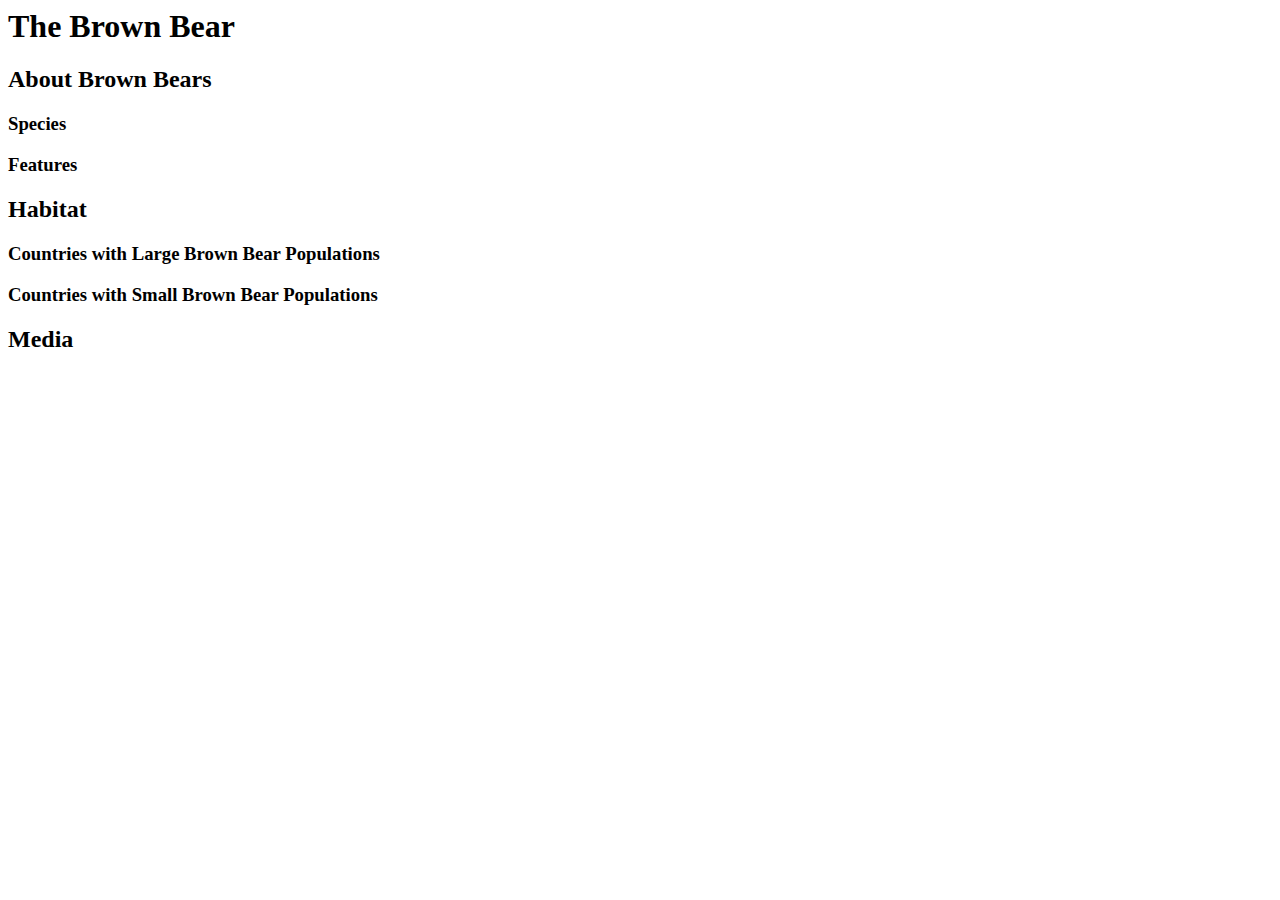
<file: Learn HTML/Introduction to HTML/attributes.html>
<body>
  <h1>The Brown Bear</h1>
  <div id = "introduction">
    <h2>About Brown Bears</h2>
    <h3>Species</h3>
    <h3>Features</h3>
  </div>
  <div id = "habitat">
    <h2>Habitat</h2>
    <h3>Countries with Large Brown Bear Populations</h3>
    <h3>Countries with Small Brown Bear Populations</h3>
  </div>
  <div id = "media">
    <h2>Media</h2>
  </div>
</body>
</file>
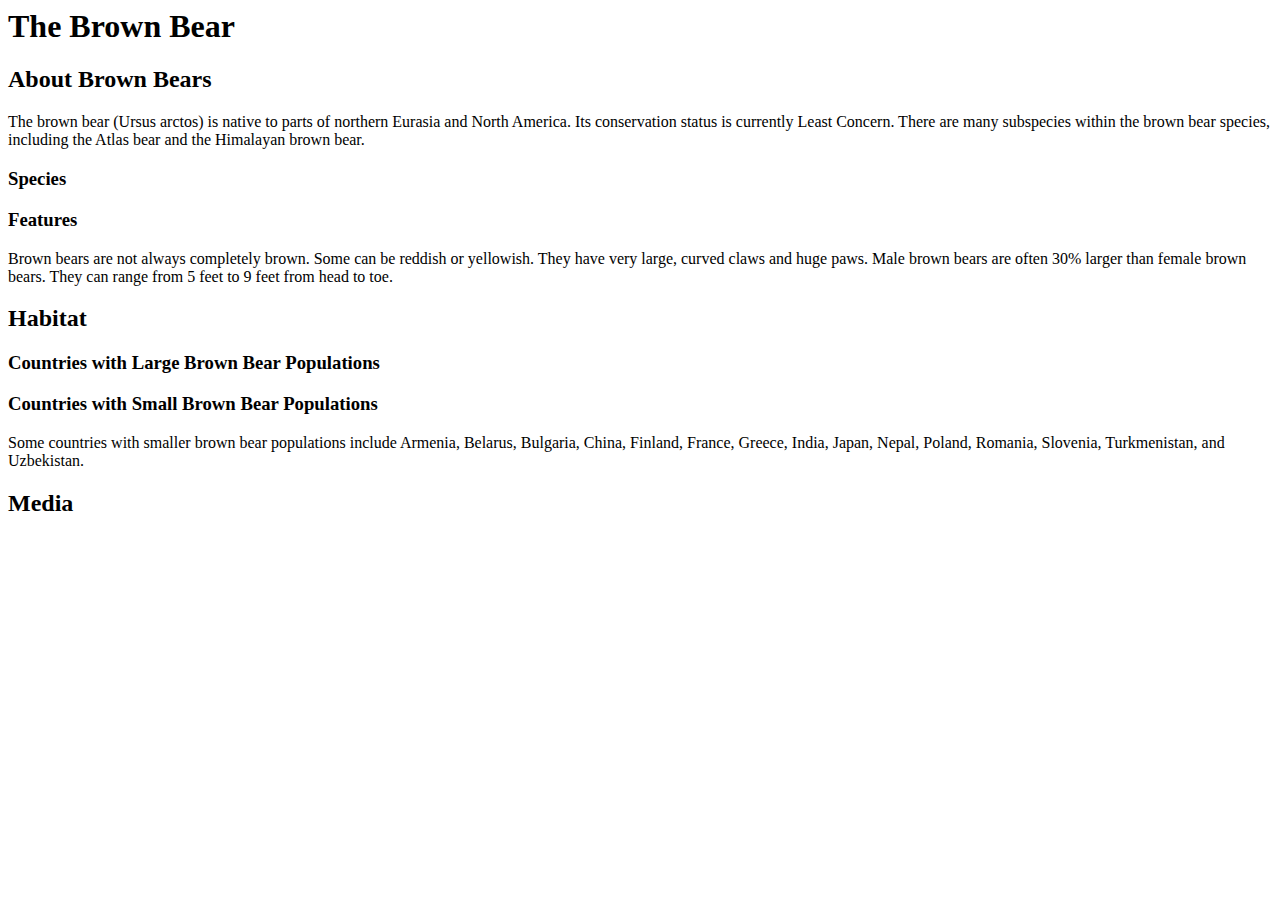
<file: Learn HTML/Introduction to HTML/displayingText.html>
<body>
  <h1>The Brown Bear</h1>
  <div id = "introduction">
    <h2>About Brown Bears</h2>
      <p>The brown bear (Ursus arctos) is native to parts of northern Eurasia and North America. Its conservation status is currently Least Concern. There are many subspecies within the brown bear species, including the Atlas bear and the Himalayan brown bear.</p>
     <h3>Species</h3>
    <h3>Features</h3>
      <p>Brown bears are not always completely brown. Some can be reddish or yellowish. They have very large, curved claws and huge paws. Male brown bears are often 30% larger than female brown bears. They can range from 5 feet to 9 feet from head to toe.</p>
  </div>
  <div id = "habitat">
    <h2>Habitat</h2>
    <h3>Countries with Large Brown Bear Populations</h3>
    <h3>Countries with Small Brown Bear Populations</h3>
      <p>Some countries with smaller brown bear populations include Armenia, Belarus, Bulgaria, China, Finland, France, Greece, India, Japan, Nepal, Poland, Romania, Slovenia, Turkmenistan, and Uzbekistan.</p>
  </div>
  <div id = "media">
    <h2>Media</h2>
  </div>
</body>
</file>
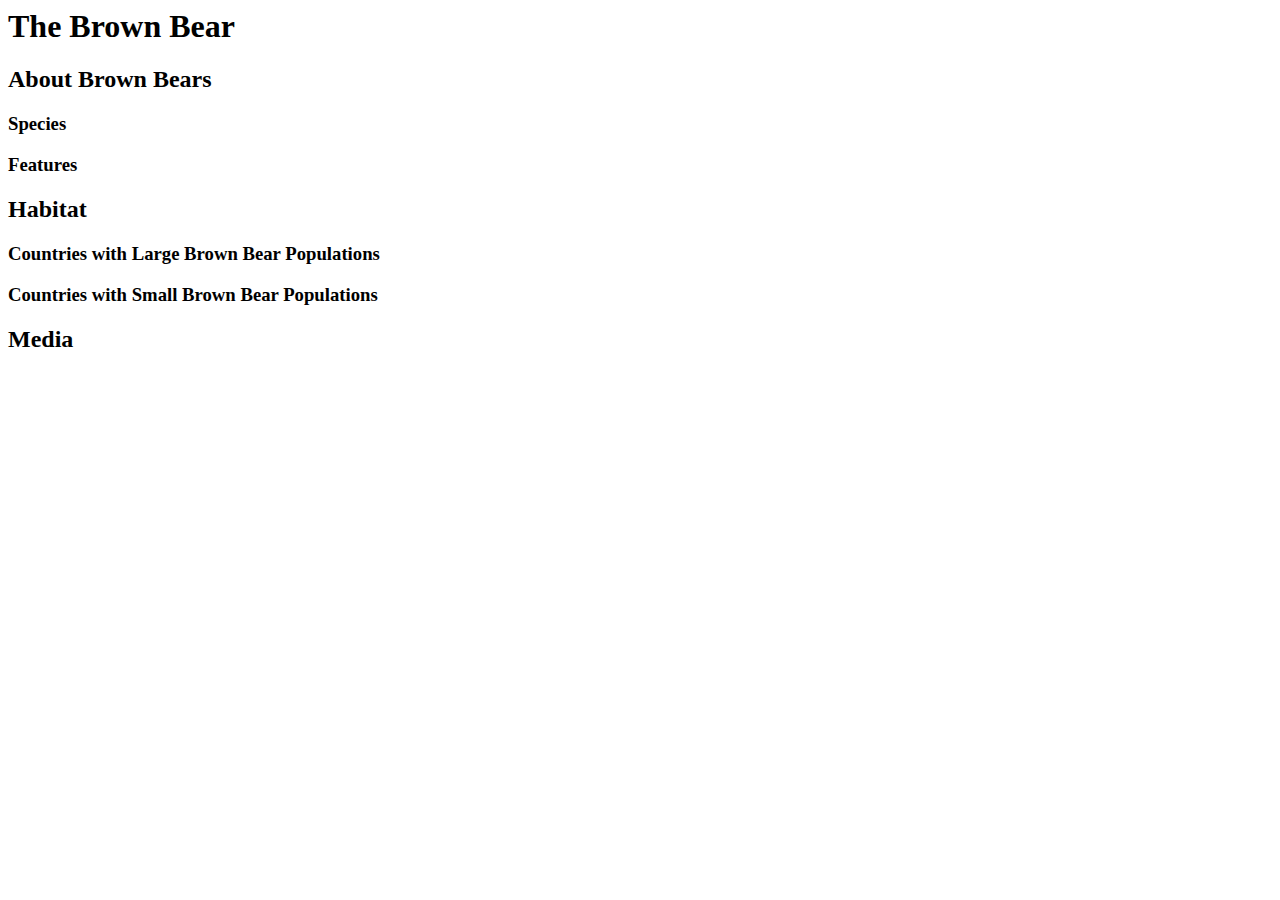
<file: Learn HTML/Introduction to HTML/divs.html>
<body>
  <h1>The Brown Bear</h1>
  <div>
    <h2>About Brown Bears</h2>
    <h3>Species</h3>
    <h3>Features</h3>
  </div>
  <div>
    <h2>Habitat</h2>
    <h3>Countries with Large Brown Bear Populations</h3>
    <h3>Countries with Small Brown Bear Populations</h3>
  </div>
  <div>
    <h2>Media</h2>
  </div>
</body>
</file>
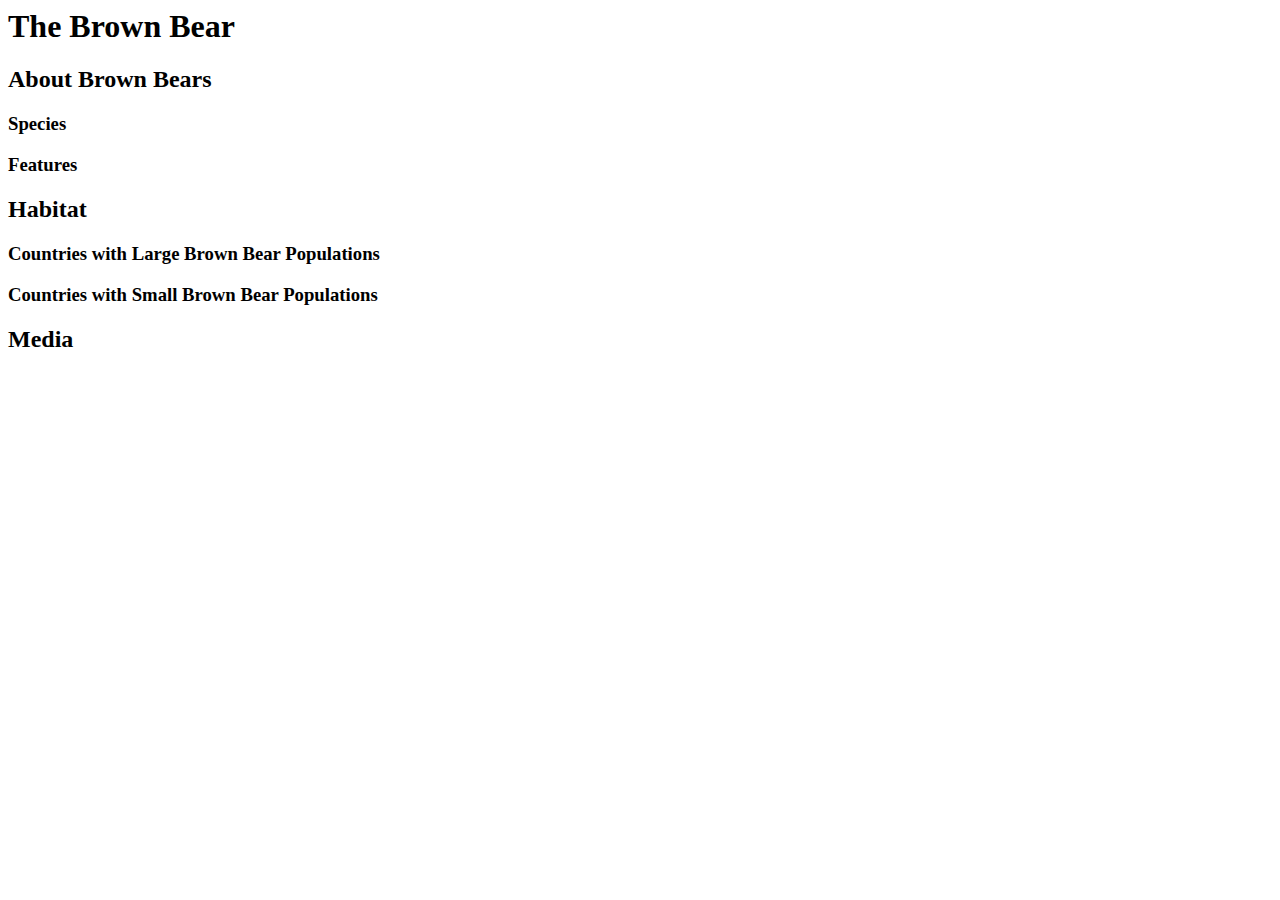
<file: Learn HTML/Introduction to HTML/headings.html>
<body>
  <h1>The Brown Bear</h1>
  <h2>About Brown Bears</h2>
  <h3>Species</h3>
  <h3>Features</h3>
  <h2>Habitat</h2>
  <h3>Countries with Large Brown Bear Populations</h3>
  <h3>Countries with Small Brown Bear Populations</h3>
  <h2>Media</h2>  
</body>
</file>
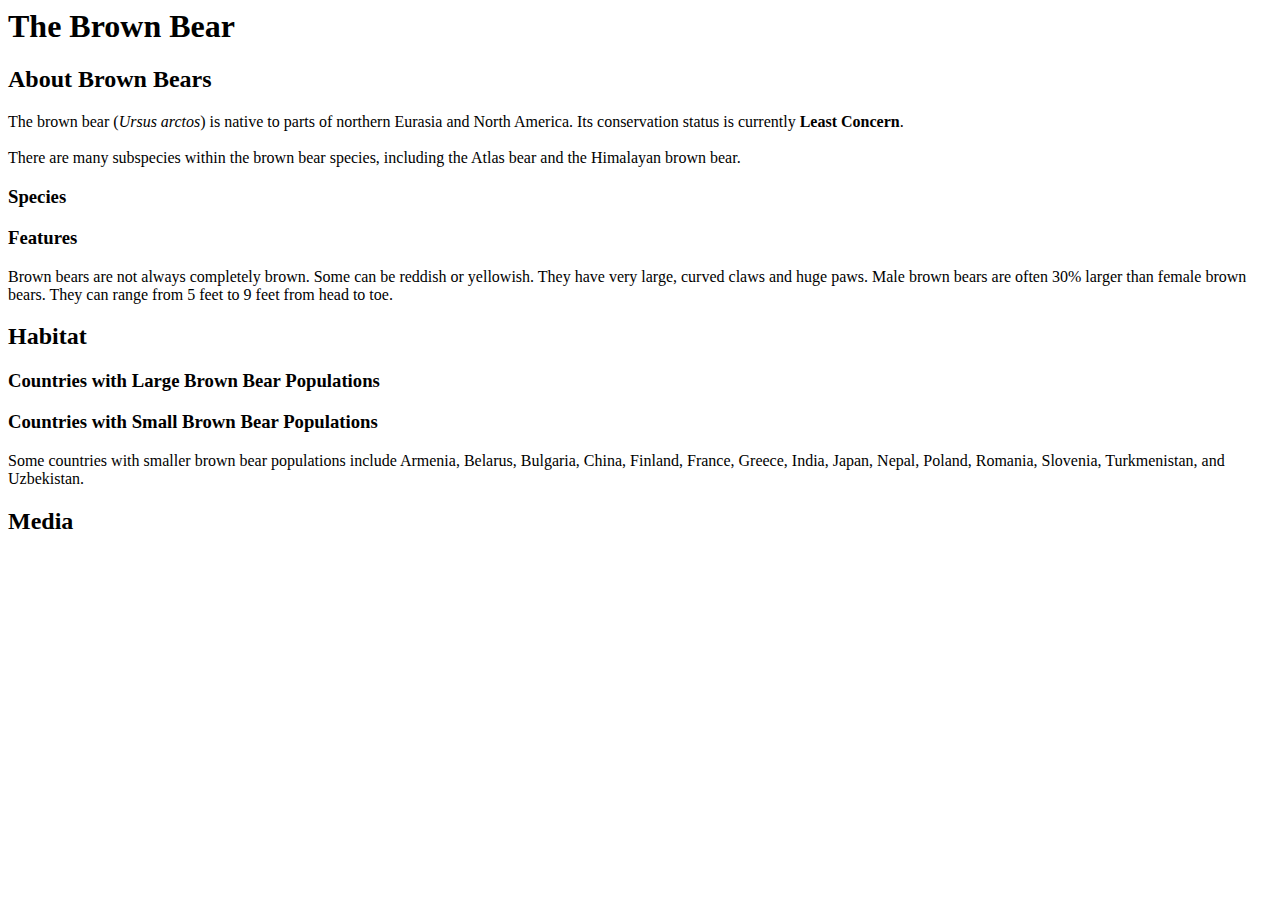
<file: Learn HTML/Introduction to HTML/lineBreaks.html>
<body>
  <h1>The Brown Bear</h1>
  <div id="introduction">
    <h2>About Brown Bears</h2>
    <p>The brown bear (<em>Ursus arctos</em>) is native to parts of northern Eurasia and North America. Its conservation status is currently <strong>Least Concern</strong>. <br><br> There are many subspecies within the brown bear species, including the Atlas bear and the Himalayan brown bear.</p>
    <h3>Species</h3>
    <h3>Features</h3>
    <p>Brown bears are not always completely brown. Some can be reddish or yellowish. They have very large, curved claws and huge paws. Male brown bears are often 30% larger than female brown bears. They can range from 5 feet to 9 feet from head to toe.</p>
  </div>
  <div id="habitat">
    <h2>Habitat</h2>
    <h3>Countries with Large Brown Bear Populations</h3>
    <h3>Countries with Small Brown Bear Populations</h3>
    <p>Some countries with smaller brown bear populations include Armenia, Belarus, Bulgaria, China, Finland, France, Greece, India, Japan, Nepal, Poland, Romania, Slovenia, Turkmenistan, and Uzbekistan.</p>
  </div>
  <div id="media">
    <h2>Media</h2>
  </div>
</body>
</file>
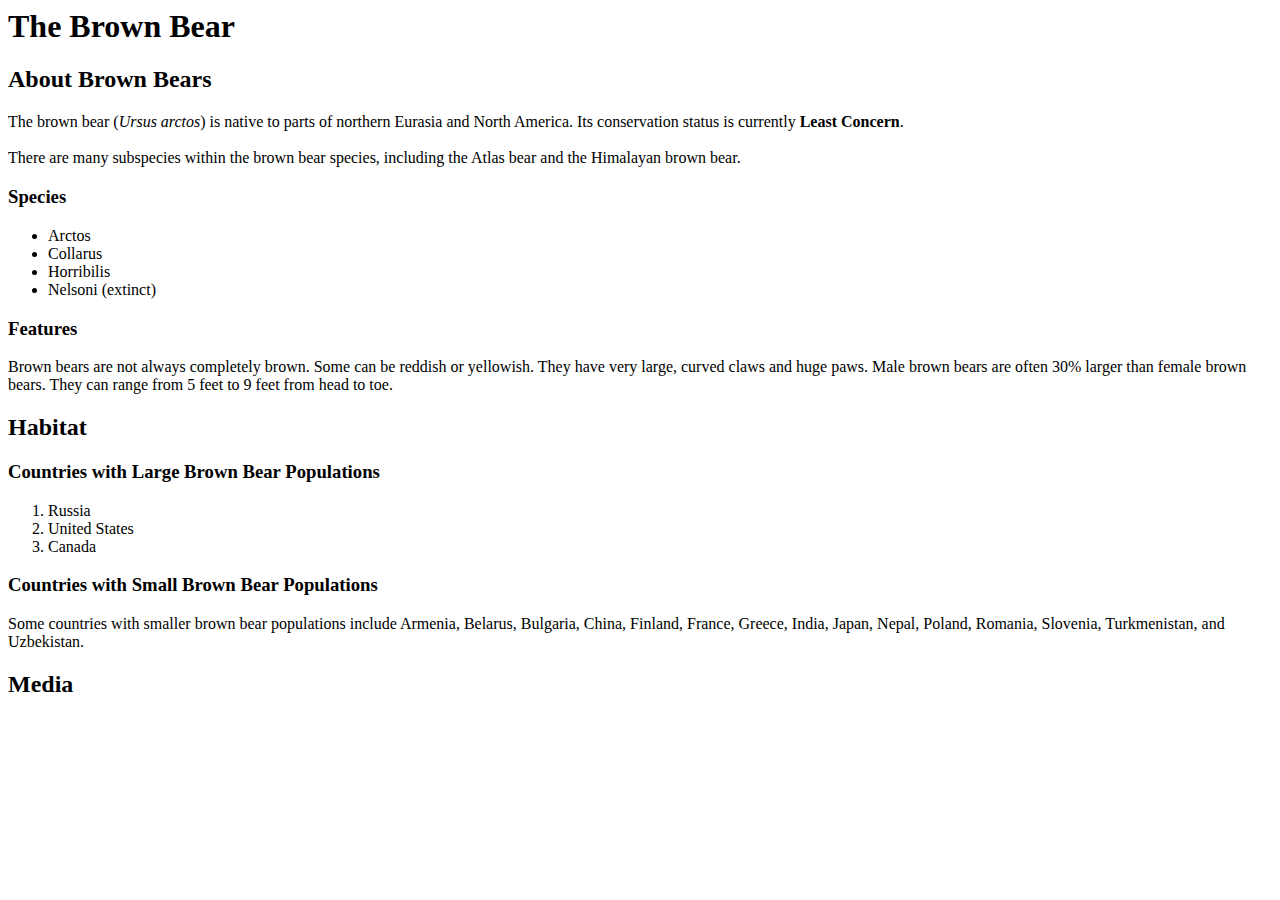
<file: Learn HTML/Introduction to HTML/orderedLists.html>
<body>
  <h1>The Brown Bear</h1>
  <div id="introduction">
    <h2>About Brown Bears</h2>
    <p>The brown bear (<em>Ursus arctos</em>) is native to parts of northern Eurasia and North America. Its conservation status is currently <strong>Least Concern</strong>.<br /><br /> There are many subspecies within the brown bear species, including the Atlas bear and the Himalayan brown bear.</p>
    <h3>Species</h3>
    <ul>
      <li>Arctos</li>
      <li>Collarus</li>
      <li>Horribilis</li>
      <li>Nelsoni (extinct)</li>
    </ul>
    <h3>Features</h3>
    <p>Brown bears are not always completely brown. Some can be reddish or yellowish. They have very large, curved claws and huge paws. Male brown bears are often 30% larger than female brown bears. They can range from 5 feet to 9 feet from head to toe.</p>
  </div>
  <div id="habitat">
    <h2>Habitat</h2>
    <h3>Countries with Large Brown Bear Populations</h3>
      <ol>
        <li>Russia</li>
        <li>United States</li>
        <li>Canada</li>
      </ol>
    <h3>Countries with Small Brown Bear Populations</h3>
    <p>Some countries with smaller brown bear populations include Armenia, Belarus, Bulgaria, China, Finland, France, Greece, India, Japan, Nepal, Poland, Romania, Slovenia, Turkmenistan, and Uzbekistan.</p>
  </div>
  <div id="media">
    <h2>Media</h2>
  </div>
</body>
</file>
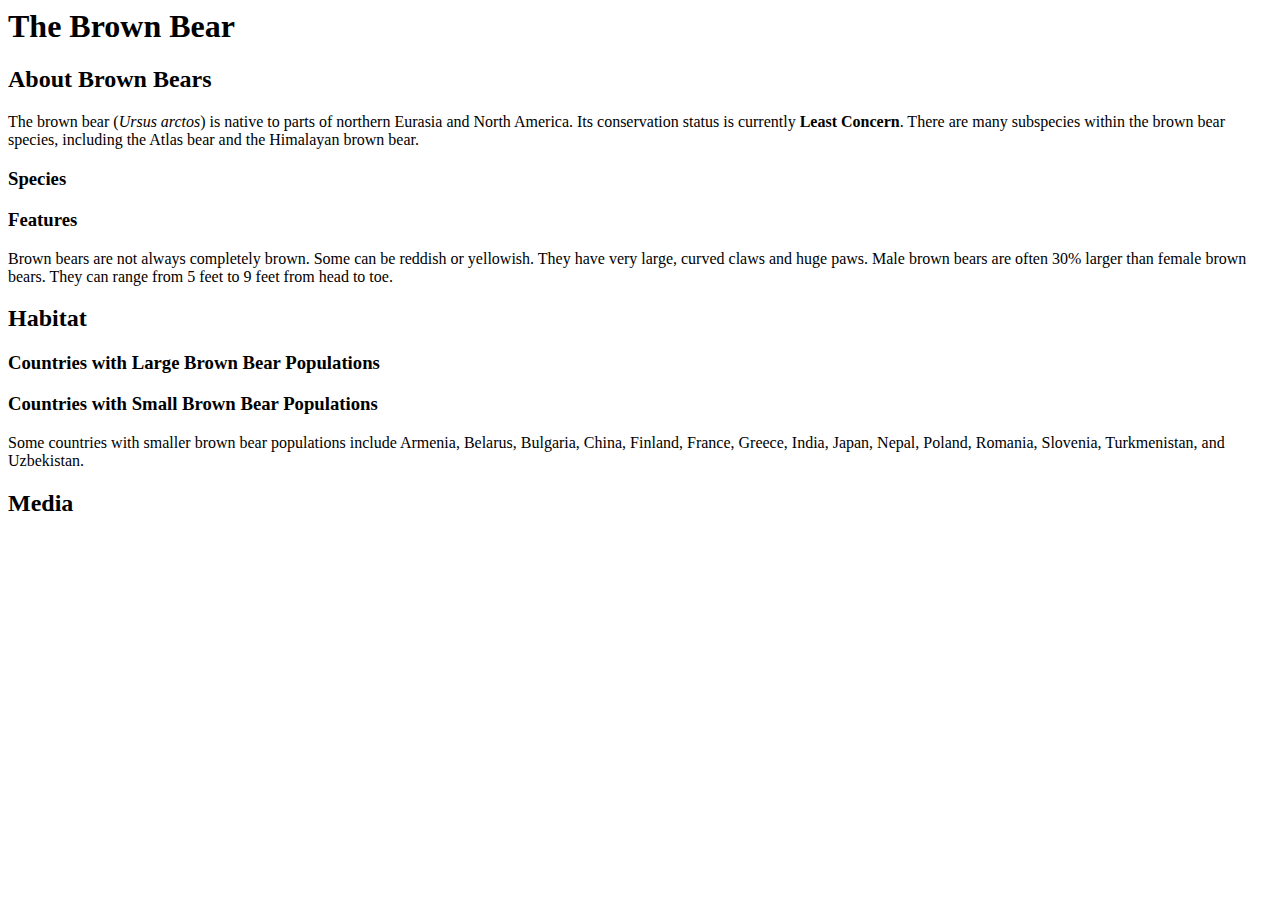
<file: Learn HTML/Introduction to HTML/stylingText.html>
<body>
  <h1>The Brown Bear</h1>
  <div id="introduction">
    <h2>About Brown Bears</h2>
    <p>The brown bear (<em>Ursus arctos</em>) is native to parts of northern Eurasia and North America. Its conservation status is currently <strong>Least Concern</strong>. There are many subspecies within the brown bear species, including the Atlas bear and the Himalayan brown bear.</p>
    <h3>Species</h3>
    <h3>Features</h3>
    <p>Brown bears are not always completely brown. Some can be reddish or yellowish. They have very large, curved claws and huge paws. Male brown bears are often 30% larger than female brown bears. They can range from 5 feet to 9 feet from head to toe.</p>
  </div>
  <div id="habitat">
    <h2>Habitat</h2>
    <h3>Countries with Large Brown Bear Populations</h3>
    <h3>Countries with Small Brown Bear Populations</h3>
    <p>Some countries with smaller brown bear populations include Armenia, Belarus, Bulgaria, China, Finland, France, Greece, India, Japan, Nepal, Poland, Romania, Slovenia, Turkmenistan, and Uzbekistan.</p>
  </div>
  <div id="media">
    <h2>Media</h2>
  </div>
</body>
</file>
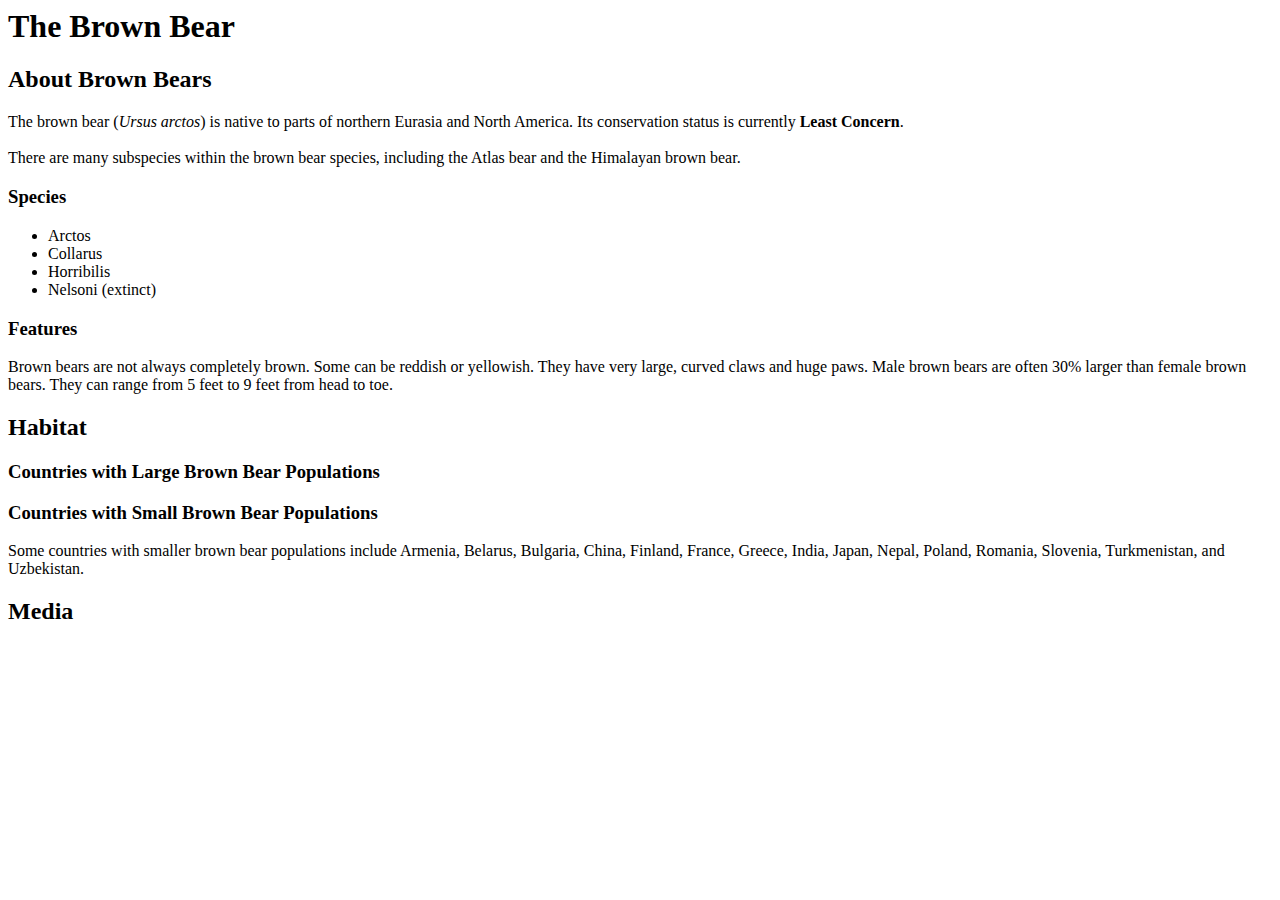
<file: Learn HTML/Introduction to HTML/unorderedLists.html>
<body>
  <h1>The Brown Bear</h1>
  <div id="introduction">
    <h2>About Brown Bears</h2>
    <p>The brown bear (<em>Ursus arctos</em>) is native to parts of northern Eurasia and North America. Its conservation status is currently <strong>Least Concern</strong>. <br><br> There are many subspecies within the brown bear species, including the Atlas bear and the Himalayan brown bear.</p>
    <h3>Species</h3>
      <ul>
        <li>Arctos</li>
        <li>Collarus</li>
        <li>Horribilis</li>
        <li>Nelsoni (extinct)</li>
      </ul>
    <h3>Features</h3>
    <p>Brown bears are not always completely brown. Some can be reddish or yellowish. They have very large, curved claws and huge paws. Male brown bears are often 30% larger than female brown bears. They can range from 5 feet to 9 feet from head to toe.</p>
  </div>
  <div id="habitat">
    <h2>Habitat</h2>
    <h3>Countries with Large Brown Bear Populations</h3>
    <h3>Countries with Small Brown Bear Populations</h3>
    <p>Some countries with smaller brown bear populations include Armenia, Belarus, Bulgaria, China, Finland, France, Greece, India, Japan, Nepal, Poland, Romania, Slovenia, Turkmenistan, and Uzbekistan.</p>
  </div>
  <div id="media">
    <h2>Media</h2>
  </div>
</body>
</file>
